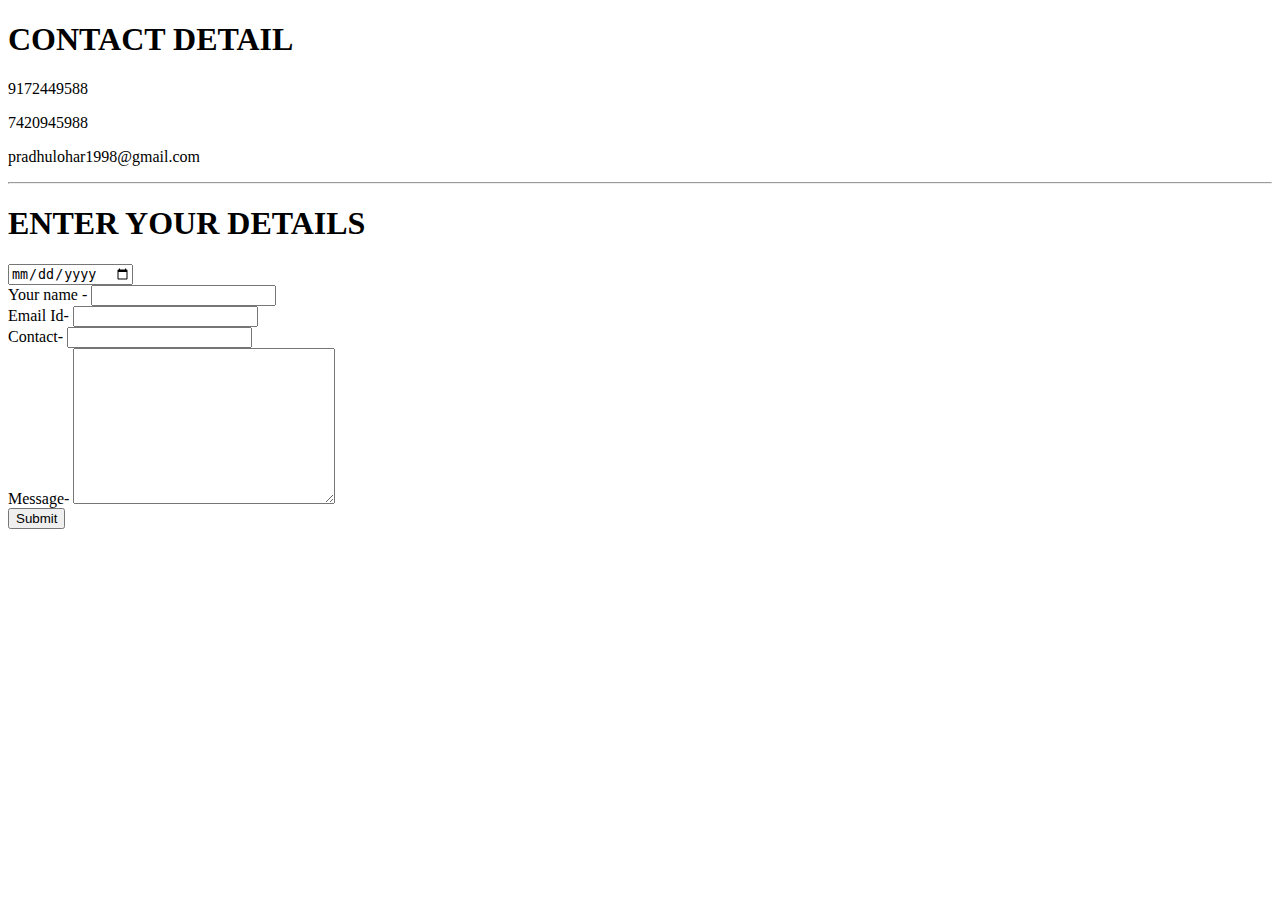
<file: contact.html>
<!DOCTYPE html>
<html lang="en">
<head>
    <meta charset="UTF-8">
    <meta http-equiv="X-UA-Compatible" content="IE=edge">
    <meta name="viewport" content="width=device-width, initial-scale=1.0">
    <title>Document</title>
</head>
<body>
    <h1> CONTACT DETAIL</h1>
    <p> 9172449588</p>
    <p> 7420945988</p>
    <p>pradhulohar1998@gmail.com</p>
    <hr>
    <h1>ENTER YOUR DETAILS</h1>
    <form action="pradhulohar1998@gmail.com">
        <input type="date" name="" id="">
        <br>
        Your name - <input type="text">
        <br>
        Email Id- <input type="email">
        <br>
        Contact- <input type="number">
        <br>
        Message- <textarea name="" id="" cols="30" rows="10"></textarea>
        <br>
        <input type="submit">
    </form>
    
</body>
</html>
</file>
